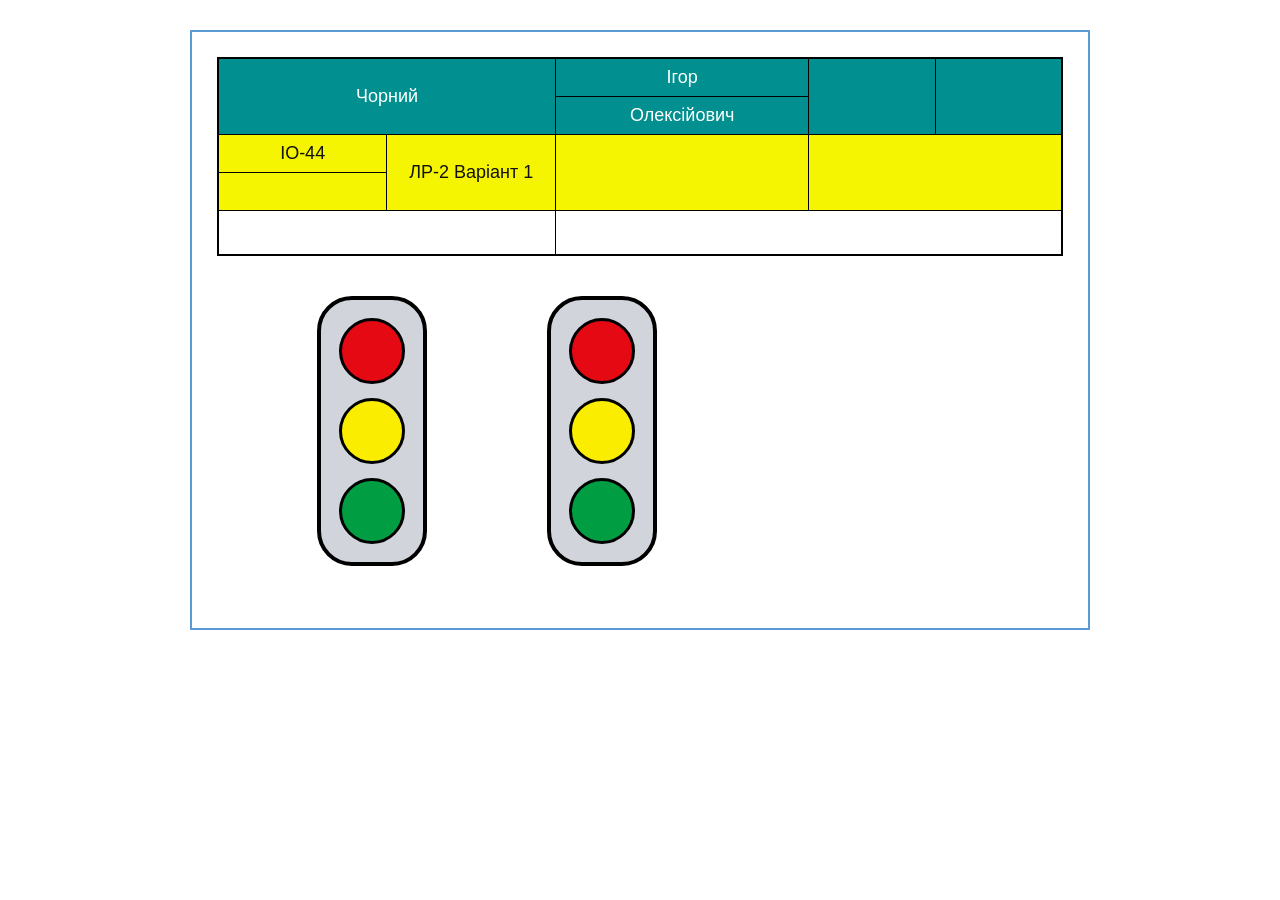
<file: index.html>
<!DOCTYPE html>
<html lang="uk">
<head>
    <meta charset="UTF-8">
    <meta name="viewport" content="width=device-width, initial-scale=1.0">
    <title>Лабораторна робота 2 - Варіант 1</title>
    <link rel="stylesheet" href="style_lab2.css">
</head>
<body>

    <div class="page-container">

        <table class="variant-table">
            <colgroup>
                <col style="width: 20%;">
                <col style="width: 20%;">
                <col style="width: 30%;">
                <col style="width: 15%;">
                <col style="width: 15%;">
            </colgroup>

            <tr class="row-1">
                    <td colspan="2" rowspan="2" class="cell-surname">Чорний</td>
                <td>Ігор</td>
                    <td rowspan="2"></td>
                <td rowspan="2"></td>
            </tr>

            <tr class="row-1">
                <td>Олексійович</td>
            </tr>

            <tr class="row-2">
                <td>ІО-44</td>
                <td rowspan="2">ЛР-2 Варіант 1</td>
                <td rowspan="2"></td>
                <td colspan="2" rowspan="2"></td>
            </tr>

            <tr class="row-2">
                <td></td>
            </tr>

            <tr class="row-bottom">
                <td colspan="2"></td>
                <td colspan="3"></td>
            </tr>
        </table>


        <div class="figures-row">

            <div class="traffic-light-pos">
                <div class="light-pos red"></div>
                <div class="light-pos yellow"></div>
                <div class="light-pos green"></div>
            </div>

            <div class="traffic-light-trans">
                <div class="light-trans red"></div>
                <div class="light-trans yellow"></div>
                <div class="light-trans green"></div>
            </div>

        </div>

    </div>

</body>
</html>
</file>
<file: style_lab2.css>
* {
    box-sizing: border-box;
}

body {
    font-family: Arial, sans-serif;
    background-color: #ffffff;
    margin: 0;
    padding: 30px;
}

.page-container {
    width: 900px;
    margin: 0 auto;
    border: 2px solid #5b9bd5;
    padding: 25px;
    min-height: 600px;
    background-color: #ffffff;
}

.variant-table {
    width: 100%;
    border-collapse: collapse;
    table-layout: fixed;
    border: 2px solid #000000;
}

.variant-table td {
    border: 1.5px solid #000000;
    text-align: center;
    vertical-align: middle;
    font-size: 18px;
    font-weight: 500;
    height: 38px;
    padding: 5px;
    transition: background-color 0.25s ease, color 0.25s ease;
}

.row-1 td {
    background-color: #018f8f;
    color: #ffffff;
}

.row-2 td {
    background-color: #f5f501;
    color: #111111;
}

.row-bottom td {
    background-color: #ffffff;
    height: 45px;
}

.row-1:hover td {
    background-color: #f5f501 !important;
    color: #111111 !important;
}

.row-2:hover td {
    background-color: #018f8f !important;
    color: #ffffff !important;
}


.figures-row {
    display: flex;
    justify-content: flex-start;
    gap: 120px;
    margin-top: 40px;
    padding-left: 100px;
}

.red {
    background-color: #e50914;
}

.yellow {
    background-color: #fbed00;
}

.green {
    background-color: #009d43;
}
.traffic-light-pos {
    position: relative;
    width: 110px;
    height: 270px;
    background-color: #d1d5db;
    border: 4px solid #000000;
    border-radius: 35px;
}

.light-pos {
    position: absolute;
    width: 66px;
    height: 66px;
    border-radius: 50%;
    border: 3px solid #000000;
    left: 18px; 
}

.light-pos.red {
    top: 18px;
}

.light-pos.yellow {
    top: 98px;
}

.light-pos.green {
    top: 178px;
}

.traffic-light-trans {
    width: 110px;
    height: 270px;
    background-color: #d1d5db;
    border: 4px solid #000000;
    border-radius: 35px;
}

.light-trans {
    width: 66px;
    height: 66px;
    border-radius: 50%;
    border: 3px solid #000000;
    margin: 0 auto; 
}

.light-trans.red {
    transform: translateY(18px);
}

.light-trans.yellow {
    transform: translateY(32px);
}

.light-trans.green {
    transform: translateY(46px);
}
</file>
